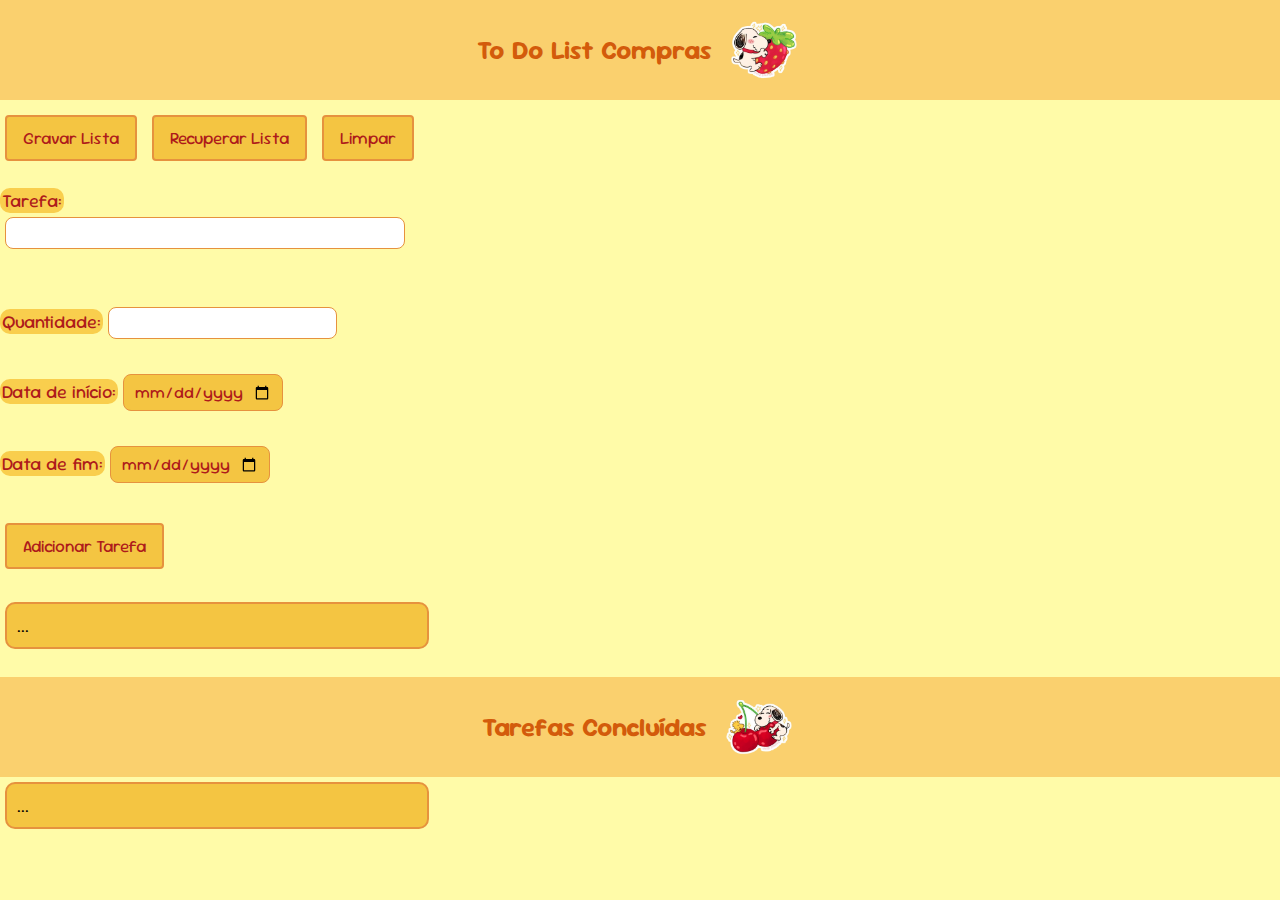
<file: index.html>
<!DOCTYPE html>
<html lang="pt-br">

<head>
    <meta name="viewport" content="width=device-width, initial-scale=1" />
    <meta charset="UTF-8" />
    <link rel="stylesheet" href="style.css" />
    <script src="script.js" defer></script>
    <link rel="preconnect" href="https://fonts.googleapis.com">
    <link rel="preconnect" href="https://fonts.gstatic.com" crossorigin>
    <link href="https://fonts.googleapis.com/css2?family=Chewy&family=Fuzzy+Bubbles:wght@400;700&family=Pacifico&family=Sour+Gummy:ital,wght@0,100..900;1,100..900&display=swap" rel="stylesheet">
    <title>To Do List</title>
</head>

<body>
    <header>
        <h1>To Do List Compras</h1>
        <img src="img/Pegatinas__Snoopy-removebg-preview.png" alt="">
    </header>
    <main>
        <input type='button' value='Gravar Lista' id="gravar">
        <input type='button' value='Recuperar Lista' id="recuperar">
        <input type='button' value='Limpar' id="limpar">
        <br><br>
        <label for="tarefa">Tarefa:</label>
        <input type="text" name="tarefa" id="tarefa"><br><br>
        <label for="quantidade">Quantidade:</label>
        <input type="number" name="Quantidade" id="quantidade"><br><br>
        <label for="ddi">Data de início:</label>
        <input type="date" name="Data de inicio" id="ddi"><br><br>
        <label for="ddf">Data de fim:</label>
        <input type="date" name="Data de fim" id="ddf"><br><br>
        <input type='button' value='Adicionar Tarefa' id="adicionar"> <br><br>
        <section id="lista">...</section> <br>
        <div class="tarefasconcluidas">
            <h2>Tarefas Concluídas</h2>
            <img src="img/baixados__8_-removebg-preview.png" alt="cereja" id="foto2">
        </div>
        <section id="concluidas">...</section>

    </main>

    
</body>
</html>
</file>
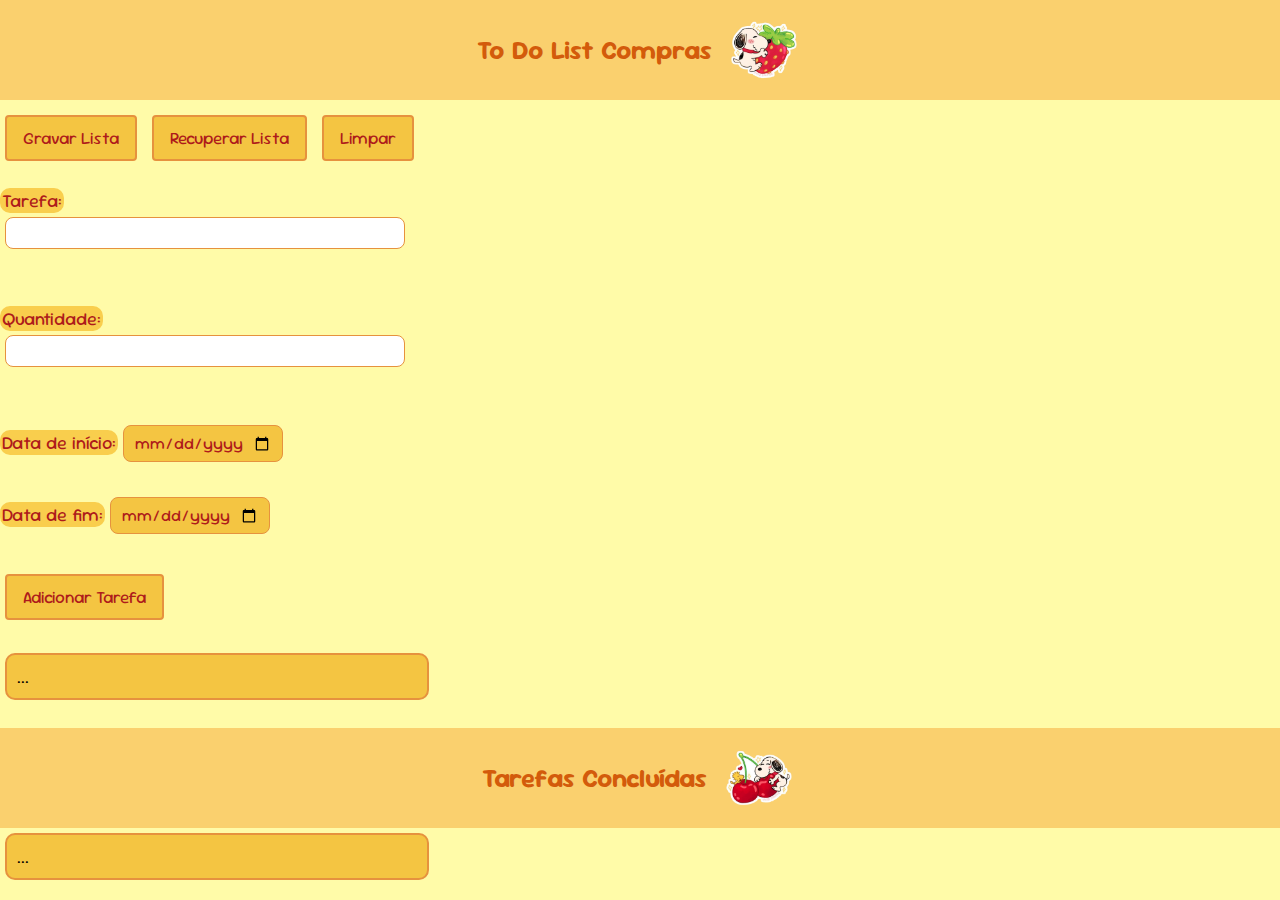
<file: trabalhotodolist.html>
<!DOCTYPE html>
<html lang="pt-br">

<head>
    <meta name="viewport" content="width=device-width, initial-scale=1" />
    <meta charset="UTF-8" />
    <link rel="stylesheet" href="style.css" />
    <script src="script.js" defer></script>
    <link rel="preconnect" href="https://fonts.googleapis.com">
    <link rel="preconnect" href="https://fonts.gstatic.com" crossorigin>
    <link href="https://fonts.googleapis.com/css2?family=Chewy&family=Fuzzy+Bubbles:wght@400;700&family=Pacifico&family=Sour+Gummy:ital,wght@0,100..900;1,100..900&display=swap" rel="stylesheet">
    <title>To Do List</title>
</head>

<body>
    <header>
        <h1>To Do List Compras</h1>
        <img src="img/Pegatinas__Snoopy-removebg-preview.png" alt="">
    </header>
    <main>
        <input type='button' value='Gravar Lista' id="gravar">
        <input type='button' value='Recuperar Lista' id="recuperar">
        <input type='button' value='Limpar' id="limpar">
        <br><br>
        <label for="tarefa">Tarefa:</label>
        <input type="text" name="tarefa" id="tarefa"><br><br>
        <label for="quantidade">Quantidade:</label>
        <input type="text" name="Quantidade" id="quantidade"><br><br>
        <label for="datainicio">Data de início:</label>
        <input type="date" name="Data de inicio" id="ddi"><br><br>
        <label for="datafim">Data de fim:</label>
        <input type="date" name="Data de fim" id="ddf"><br><br>
        <input type='button' value='Adicionar Tarefa' id="adicionar"> <br><br>
        <section id="lista">...</section> <br>
        <div class="tarefasconcluidas">
            <h2>Tarefas Concluídas</h2>
            <img src="img/baixados__8_-removebg-preview.png" alt="cereja" id="foto2">
        </div>
        <section id="concluidas">...</section>

    </main>

    
</body>
</html>
</file>
<file: style.css>
header {
    background-color: #fad06e;
    padding: 10px 5px;
    display: flex;
    align-items: center;
    justify-content: center;
    gap: 12px;
    flex-wrap: wrap;
    margin-bottom: 10px;
}

header img {
    width: 80px;
    height: auto;
    display: block;
    margin: 0;
    border-radius: 10px;
}

header h1 {
    margin: 0;
}

label {
    background-color: #f9ce4d;
    color: rgb(174, 27, 27);

    border-radius: 10px;
    padding: 1px 2px;
    margin: 0px;
    cursor: pointer;

}

input[type="text"] {
    display: block;
    width: 60%;
    padding: 10px;
    margin: 5px;
    border: 1px solid #c5ba4f;
    border-radius: 4px;
    box-sizing: border-box;
    max-width: 400px;
}

input[type="button"] {
    background-color: #f4c542;
    color: rgb(174, 27, 27);
    border: 2px solid rgb(230, 146, 62);
    border-radius: 4px;
    padding: 10px 15px;
    margin: 5px;
}

input[type="date"] {
    background-color: #f4c542;
    color: rgb(174, 27, 27);
    border-radius: 4px;
    border: 2px solid rgb(230, 146, 62);

}

button,
.botao {
    background-color: #f4c542;
    color: rgb(174, 27, 27);
    border: 2px solid rgb(230, 146, 62);
    border-radius: 4px;
    padding: 10px 15px;
    margin: 5px;
    cursor: pointer;
    font-family: "Sour Gummy", sans-serif;
}

body {
    background-color: #fffba8;
    font-family: "Sour Gummy", sans-serif;
    margin: 0;
    padding: 0;
}

h1 {
    text-align: center;
    color: #d35b0b;
    font-family: "Sour Gummy", sans-serif;
    background-color: #fad06e;
    margin: 0;
}

#lista,
#concluidas {
    background-color: #f4c542;
    border: 2px solid rgb(230, 146, 62);
    border-radius: 10px;
    padding: 10px;
    margin: 5px;
    width: 60%;
    max-width: 400px;
    font-family: "Sour Gummy", sans-serif;
}

.tarefa {
    background-color: #eac860;
    border-radius: 10px;
    padding: 10px;
    margin: 5px 0;
    display: flex;
    justify-content: space-between;
    align-items: center;
    font-family: "Sour Gummy", sans-serif;
}

.tarefasconcluidas {
    background-color: #fad06e;
    padding: 10px 5px;
    display: flex;
    align-items: center;
    justify-content: center;
    gap: 12px;
    flex-wrap: wrap;
}

#foto2 {
    width: 80px;
    height: auto;
    display: block;
    margin: 0;
    border-radius: 10px;
    justify-content: center;
    align-items: center;
}

.tarefasconcluidas h2 {
    margin: 0;
    color: #d35b0b;
}

#sem-tarefas {
    font-style: italic;
    color: rgb(174, 27, 27);
    text-align: center;
    font-family: "Sour Gummy", sans-serif;
}

.concl {
    font-style: italic;
    color: rgb(174, 27, 27);
    text-align: center;
    font-family: "Sour Gummy", sans-serif;
}

.tarefa-item {
    margin-bottom: 10px;
    line-height: 1.5;
}

input[type="date"] {
    padding: 3px;
    font-family: "Sour Gummy", sans-serif;
}

input[type="button"] {
    font-family: "Sour Gummy", sans-serif;
}

body {
    font-size: 18px;
}

h1,
h2 {
    font-size: 26px;
}

input[type="text"],
input[type="number"],
input[type="date"],
button {
    font-size: 16px;
    padding: 6px 10px;
    border-radius: 8px;
    margin-bottom: 12px;
    border: 1px solid rgb(230, 146, 62);
}

input[type="button"],
button {
    font-size: 17px;
    padding: 10px 16px;
}

.tarefa-item,
.concl {
    font-size: 17px;
    line-height: 1.5;
    padding: 8px 10px;
    border-radius: 10px;
    margin-bottom: 12px;
}
</file>
